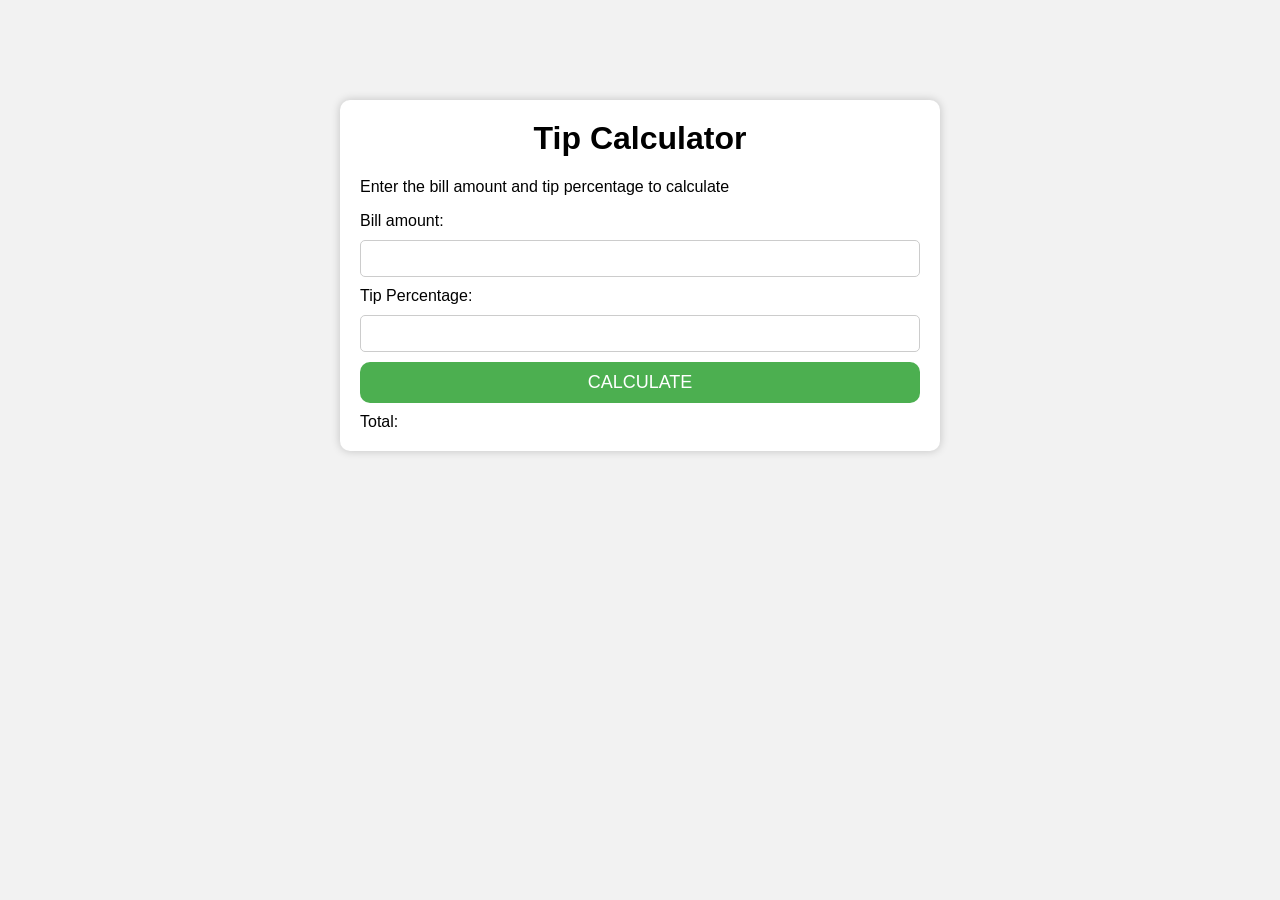
<file: 1.Tip_Calculator/index.html>
<!DOCTYPE html>
<html lang="en">
<head>
    <meta charset="UTF-8">
    <meta name="viewport" content="width=device-width, initial-scale=1.0">
    <title>Document</title>
    <link rel="stylesheet" href="./index.css">
</head>
<body>
    <div class="conatiner">
        <h1>Tip Calculator</h1>
        <p>Enter the bill amount and tip percentage to calculate</p>

        <label for="bill">Bill amount:</label>
        <input type="number" id="bill">
        <br>

        <label for="tip">Tip Percentage:</label>
        <input type="number" id="tip">
        <br>

        <button id="calculate">CALCULATE</button>
        <br>

        <label for="total">Total:</label>
        <span id="total"></span>
    </div>
    <script src="./index.js"></script>
</body>
</html>
</file>
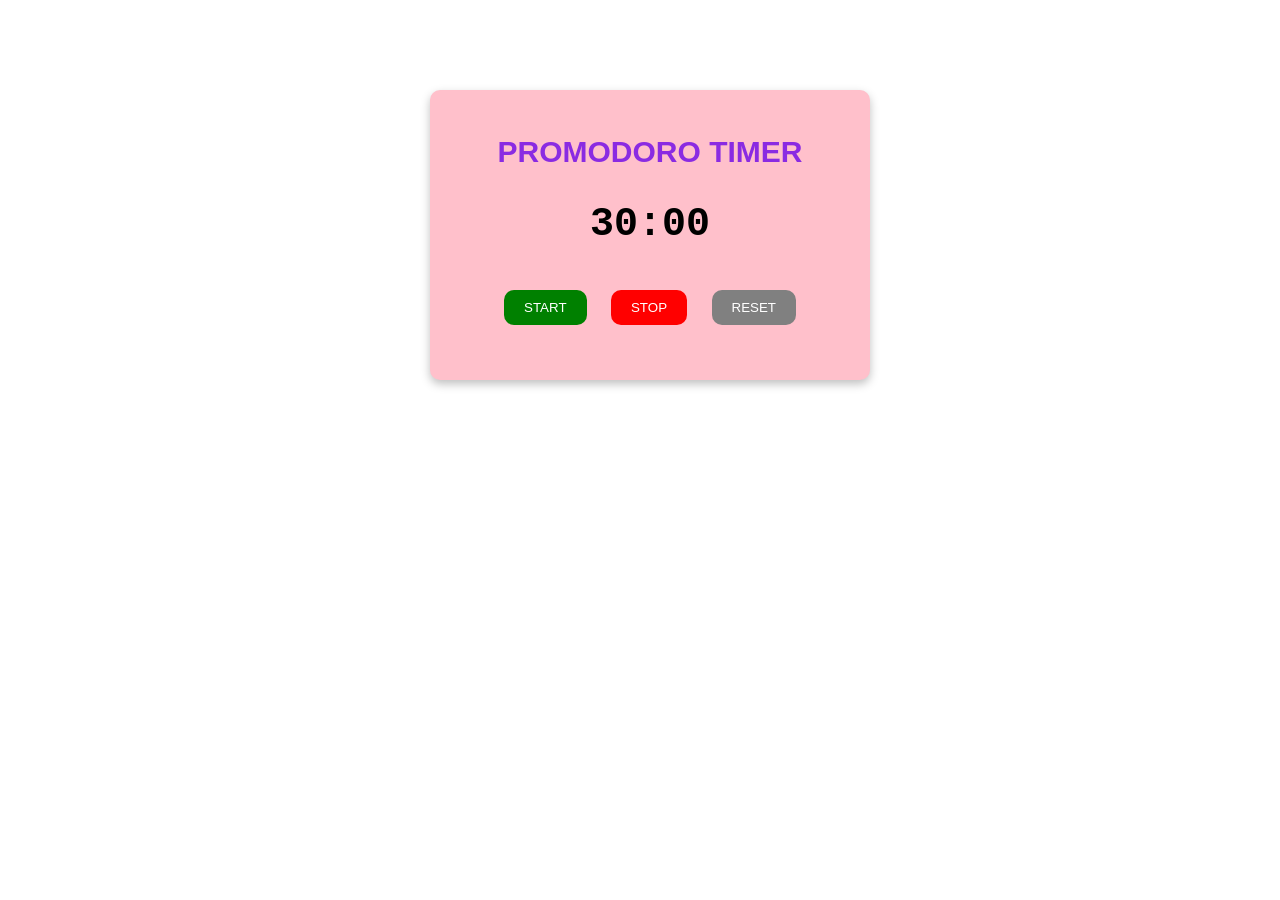
<file: 3.Pomodoro-timer/index.html>
<!DOCTYPE html>
<html lang="en">
<head>
    <meta charset="UTF-8">
    <meta name="viewport" content="width=device-width, initial-scale=1.0">
    <title>Prmodoro Timer</title>

    <link rel="stylesheet" href="index.css">
</head>
<body>
    <div class="container">
        <h2 class="title">Promodoro Timer</h2>

        <h2 id="timer">30:00 </h2>

        <div class="btn-wrapper">
            <button id="start">START</button>
            <button id="stop">STOP</button>
            <button id="reset">RESET</button>
        </div>
    </div>

    <script src="index.js"></script>
</body>
</html>
</file>
<file: 1.Tip_Calculator/index.css>
*{
    box-sizing: border-box;
}

body{
    background-color: #f2f2f2;
    font-family: Arial, Helvetica, sans-serif;
}

.conatiner{
    background-color: white;
    max-width: 600px;
    margin:100px auto;
    padding:20px;
    box-shadow: 0 0 10px rgba(0,0,0,0.2);
    border-radius: 10px;
}

h1{
    margin-top: 0;
    text-align: center;
}

input{
    padding:10px;
    border:1px solid #ccc;
    margin:10px auto;
    border-radius: 5px;
    width:100%;
}

button{
    background-color: #4caf50;
    color:white;
    width:100%;
    padding:10px;
    border: none;
    border-radius: 10px;
    font-size: 18px;
    transition: background-color 0.2 ease;
    margin-bottom: 10px;
}

button:hover{
    background-color: #45a049;
}
</file>
<file: 3.Pomodoro-timer/index.css>
body{
    margin:0px;
    padding:50px;
    font-family: 'Trebuchet MS', 'Lucida Sans Unicode', 'Lucida Grande', 'Lucida Sans', Arial, sans-serif;
}

.container{
    max-width:400px;
    height: 250px;
    text-align: center;
    background: pink;
    padding:20px;
    margin: auto;
    border-radius: 10px;
    box-shadow:0px 4px 10px rgba(0, 0, 0, 0.25) ;
    position :relative;
    top:40px;
    left:10px
}

.title{
    font-size: 30px;
    color: blueviolet;
    text-transform: uppercase;
}

#timer{
    font-family: 'Courier New', Courier, monospace;
    font-size: 40px;
}

button{
    padding:10px 20px;
    margin: 10px;
    border-radius: 10px;
    border: none;
    cursor: pointer;
    transition: opacity 0.3s ease-in-out;
    
}

#start{
    background-color: green;
    color:white
}

#stop{
    background-color: red;
    color:white;
}

#reset{
    background-color: grey;
    color:white;
}

button:hover{
    opacity: 0.5;
}
</file>
